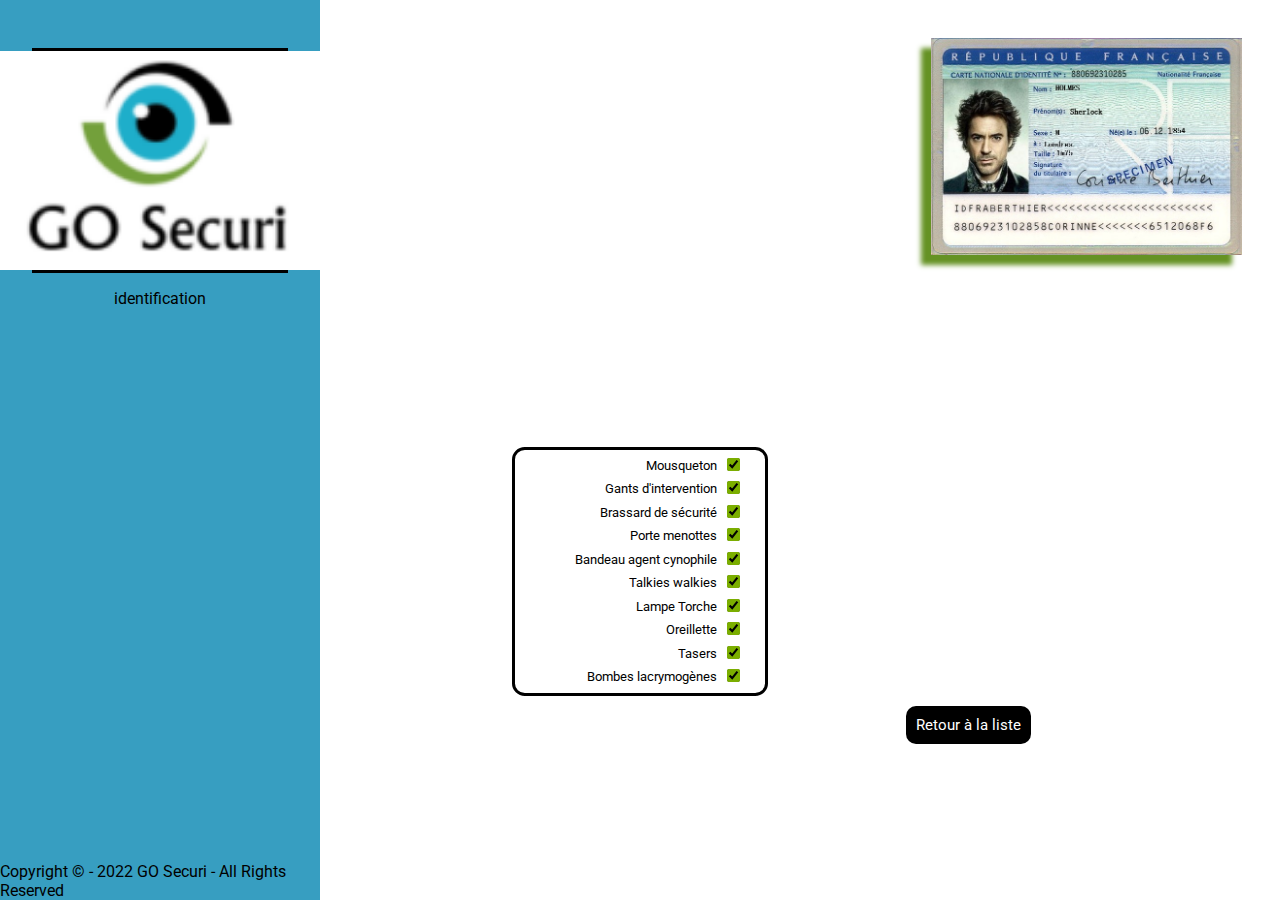
<file: index.html>
<!DOCTYPE html>
<html lang="en">
<head>
    <meta charset="UTF-8">
    <meta http-equiv="X-UA-Compatible" content="IE=edge">
    <meta name="viewport" content="width=device-width, initial-scale=1.0">
    <title>Document</title>
    <link rel="preconnect" href="https://fonts.googleapis.com">
    <link rel="preconnect" href="https://fonts.gstatic.com" crossorigin>
    <link href="https://fonts.googleapis.com/css2?family=Roboto:wght@300&display=swap" rel="stylesheet">

    

</head>
<body>
    <div class="blocbleu">
        <div class="logo">
            <img class="imglogo" alt="logo de l'entreprise" src="logo.png">
        </div>
        
        <div class="identification">identification</div>
        <div class="copyright">
            <p>Copyright © - 2022 GO Securi - All Rights Reserved </p>
        </div>
    </div>
   
    <div class="carteidentiteblock">
        <img class="carte"  alt="exemple de carte d'intentitée" src="sholmes.jpg">
    </div>
    
    <div class="blockcheck">

        <div class="ligne">
            <div class="text">
                <label for="scales">Mousqueton</label>
            </div>  
            <div class="box">
                <input type="checkbox" id="mousqueton" name="mousqueton"
                   checked>
            </div>    
            
        </div>
        <div class="ligne">
            <div class="text">
                <label for="scales">Gants d'intervention</label>
            </div>  
            <div class="box">
                <input type="checkbox" id="gants" name="gants" 
                   checked>
            </div>  
            
        </div>
        <div class="ligne">
            <div class="text">
                <label for="scales">Brassard de sécurité</label>
            </div>
            <div class="box">
                <input type="checkbox" id="brassard" name="brassard"
                   checked>
            </div>
            
        </div>
        <div class="ligne">
            <div class="text">
                <label for="scales">Porte menottes</label>
            </div>
            <div class="box">
                <input type="checkbox" id="menottes" name="menottes"
                   checked>
            </div>
            
        </div>
        <div class="ligne">
            <div class="text">
                <label for="scales">Bandeau agent cynophile</label>
            </div>
            <div class="box">
                <input type="checkbox" id="cyno" name="cyno"
                checked>
            </div>
           
        </div>
        <div class="ligne">
            <div class="text">
                <label for="scales">Talkies walkies</label>
            </div>
            <div class="box">
                <input type="checkbox" id="talky" name="talky"
                   checked>
            </div>
        </div>
        <div class="ligne">
            <div class="text">
                <label for="scales">Lampe Torche</label>
            </div>
            <div class="box">
                <input type="checkbox" id="lampe" name="lampe"
                checked>
            </div>
           
        </div>
        <div class="ligne">
            <div class="text">
                <label for="scales">Oreillette</label>
            </div>
            <div class="box">
                <input type="checkbox" id="kit	Kit" name="kit	Kit"
                   checked>
            </div>
            
        </div>
        <div class="ligne">
            <div class="text">
                <label for="scales">Tasers</label>
            </div>
            <div class="box">
                <input type="checkbox" id="taser" name="taser"
                   checked>
            </div>
            
        </div>
        <div class="ligne">
            <div class="text">
                <label for="scales">Bombes lacrymogènes</label>
            </div>
            <div class="box">
                <input type="checkbox" id="lacrymo" name="lacrymo"
                   checked>
            </div>
            
        </div>
    </div>
    <div class="boutonretour">
        <a href="Agents.html"> Retour à la liste</a>
       
    </div>
</body>
<style>
    *, ::before, ::after {
	box-sizing: border-box;
	margin: 0;
	padding: 0;
}



body {
	font-family: 'Roboto', sans-serif;
    width: 100%;
    height: 100%;
    
}

.blocbleu{
    height: 100%;
    width: 25%;
    background-color : #379EC1;
    z-index: 1;
    position: absolute;
    
}

.blockcheck{
    height: 50%;
    width: 20%;
    margin-left: 40%;
    z-index: -1;
    margin-top: 15%;
    border: solid;
    border-radius: 5%;
    font-size: small;
    
    
}
.ligne{
    
    display: flex;
    justify-content: right;
    margin-top: 3%;
    margin-bottom: 3%;
    
}
.text{
    padding-right: 10px;
}
.box{
    padding-right: 10%;
}


.carteidentiteblock{
    display: flex;
    justify-content: end;
    z-index: -1;
    padding-right: 3%;
    padding-top: 3%;
    
}

.carte{
    width: 25%;
    height: 10%;
    box-shadow: -10px 10px 5px #659224;
}

input[type="checkbox"] { /* change "blue" browser chrome to yellow */
    filter: invert(100%) hue-rotate(42deg) brightness(97%);
  }

.logo{
    display: flex;
    border: solid;
    margin-top: 15%;
    justify-content: center;
    height: 25%;
    margin-left: 10%;
    margin-right: 10%;
}
.imglogo{
    display: flex;
    justify-content: center;
    width: auto;
    height: auto;
   
    
}

.identification{
    display: flex;
    justify-content: center;
    padding-top: 5%;
    font-size: medium;
}

.copyright{
    position:absolute;
    bottom:0;
    font-size: medium;

}

.boutonretour{
   position: relative;
    height: 10%;
    left: 70%;
    bottom: 10%;
    right: 0%;
    padding-right: 10%;
   

    
    
}
a {
    background-color: black;
  border: none;
  color: white;
  border-radius: 10px;
  margin: 10px;
  padding: 10px;
  text-decoration: none;
  text-align: center;
  display: inline-block;
  font-size: 15px;
  cursor: pointer;
}

</style>
</html>
</file>
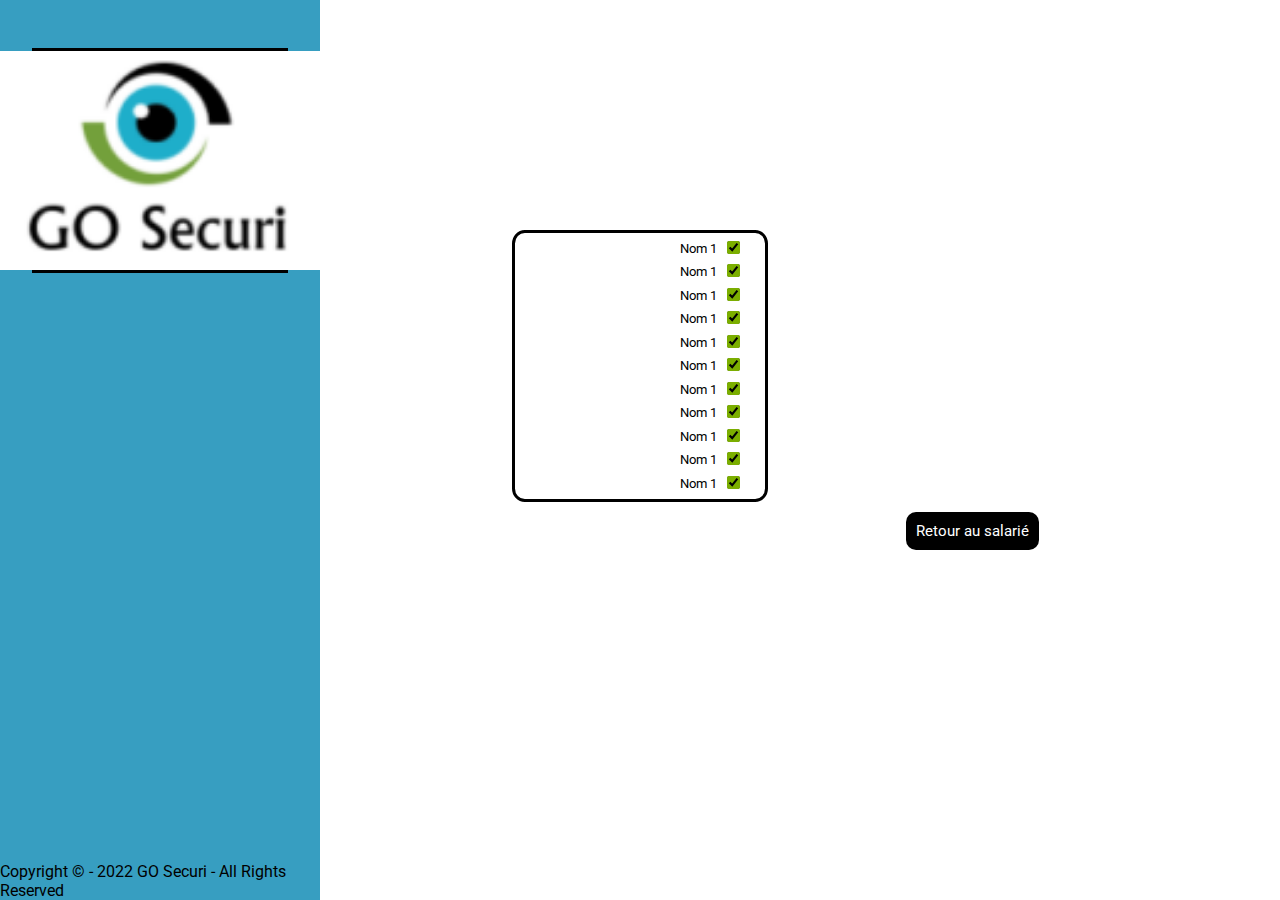
<file: agents.html>
<!DOCTYPE html>
<html lang="en">
<head>
    <meta charset="UTF-8">
    <meta http-equiv="X-UA-Compatible" content="IE=edge">
    <meta name="viewport" content="width=device-width, initial-scale=1.0">
    <title>Agents</title>
    <link rel="preconnect" href="https://fonts.googleapis.com">
    <link rel="preconnect" href="https://fonts.gstatic.com" crossorigin>
    <link href="https://fonts.googleapis.com/css2?family=Roboto:wght@300&display=swap" rel="stylesheet">

    

    <body>
        <div class="blocbleu">
            <div class="logo">
                <img class="imglogo" alt="logo de l'entreprise" src="logo.png">
            </div>
            
            
            <div class="copyright">
                <p>Copyright © - 2022 GO Securi - All Rights Reserved </p>
            </div>
        </div>
       
        <div class="carteidentiteblock">
            
        </div>
        
        <div class="blockcheck">
    
            <div class="ligne">
                <div class="text">
                    <p>Nom 1</p>
                </div>  
                <div class="box">
                    <input type="checkbox" id="mousqueton" name="mousqueton"
                       checked>
                </div>    
                
            </div>
            <div class="ligne">
                <div class="text">
                    <p>Nom 1</p>
                </div>  
                <div class="box">
                    <input type="checkbox" id="gants" name="gants" 
                       checked>
                </div>  
                
            </div>
            <div class="ligne">
                <div class="text">
                    <p>Nom 1</p>
                </div>
                <div class="box">
                    <input type="checkbox" id="brassard" name="brassard"
                       checked>
                </div>
                
            </div>
            <div class="ligne">
                <div class="text">
                    <p>Nom 1</p>
                </div>
                <div class="box">
                    <input type="checkbox" id="menottes" name="menottes"
                       checked>
                </div>
                
            </div>
            <div class="ligne">
                <div class="text">
                    <p>Nom 1</p>
                </div>
                <div class="box">
                    <input type="checkbox" id="cyno" name="cyno"
                    checked>
                </div>
               
            </div>
            <div class="ligne">
                <div class="text">
                    <p>Nom 1</p>
                </div>
                <div class="box">
                    <input type="checkbox" id="talky" name="talky"
                       checked>
                </div>
            </div>
            <div class="ligne">
                <div class="text">
                    <p>Nom 1</p>
                </div>
                <div class="box">
                    <input type="checkbox" id="lampe" name="lampe"
                    checked>
                </div>
               
            </div>
            <div class="ligne">
                <div class="text">
                    <p>Nom 1</p>
                </div>
                <div class="box">
                    <input type="checkbox" id="kit	Kit" name="kit	Kit"
                       checked>
                </div>
                
            </div>
            <div class="ligne">
                <div class="text">
                    <p>Nom 1</p>
                </div>
                <div class="box">
                    <input type="checkbox" id="taser" name="taser"
                       checked>
                </div>
                
            </div>
            <div class="ligne">
                <div class="text">
                    <p>Nom 1</p>
                </div>
                <div class="box">
                    <input type="checkbox" id="lacrymo" name="lacrymo"
                       checked>
                </div>
                
            </div>
            <div class="ligne">
                <div class="text">
                    <p>Nom 1</p>
                </div>
                <div class="box">
                    <input type="checkbox" id="lacrymo" name="lacrymo"
                       checked>
                </div>
                
            </div>
        </div>
        <div class="boutonretour">
            <a href="index.html"> Retour au salarié</a>
           
        </div>
    </body>
    <style>
        *, ::before, ::after {
        box-sizing: border-box;
        margin: 0;
        padding: 0;
    }
    
    
    
    body {
        font-family: 'Roboto', sans-serif;
        width: 100%;
        height: 100%;
        
    }
    
    .blocbleu{
        height: 100%;
        width: 25%;
        background-color : #379EC1;
        z-index: 1;
        position: absolute;
        
    }
    
    .blockcheck{
        height: 50%;
        width: 20%;
        margin-left: 40%;
        z-index: -1;
        margin-top: 15%;
        border: solid;
        border-radius: 5%;
        font-size: small;
        
        
    }
    .ligne{
        
        display: flex;
        justify-content: right;
        margin-top: 3%;
        margin-bottom: 3%;
        
    }
    .text{
        padding-right: 10px;
    }
    .box{
        padding-right: 10%;
    }
    
    
    .carteidentiteblock{
        display: flex;
        justify-content: end;
        z-index: -1;
        padding-right: 3%;
        padding-top: 3%;
        
    }
    
    .carte{
        width: 25%;
        height: 10%;
        box-shadow: -10px 10px 5px #659224;
    }
    
    input[type="checkbox"] { /* change "blue" browser chrome to yellow */
        filter: invert(100%) hue-rotate(42deg) brightness(97%);
      }
    
    .logo{
        display: flex;
        border: solid;
        margin-top: 15%;
        justify-content: center;
        height: 25%;
        margin-left: 10%;
        margin-right: 10%;
    }
    .imglogo{
        display: flex;
        justify-content: center;
        width: auto;
        height: auto;
       
        
    }
    
    .identification{
        display: flex;
        justify-content: center;
        padding-top: 5%;
        font-size: medium;
    }
    
    .copyright{
        position:absolute;
        bottom:0;
        font-size: medium;
    
    }
    
    .boutonretour{
       position: relative;
        height: 10%;
        left: 70%;
        bottom: 10%;
        right: 0%;
        padding-right: 10%;
       
    
        
        
    }
    a {
        background-color: black;
      border: none;
      color: white;
      border-radius: 10px;
      margin: 10px;
      padding: 10px;
      text-decoration: none;
      text-align: center;
      display: inline-block;
      font-size: 15px;
      cursor: pointer;
    }
    
    </style>
    </html>
</file>
